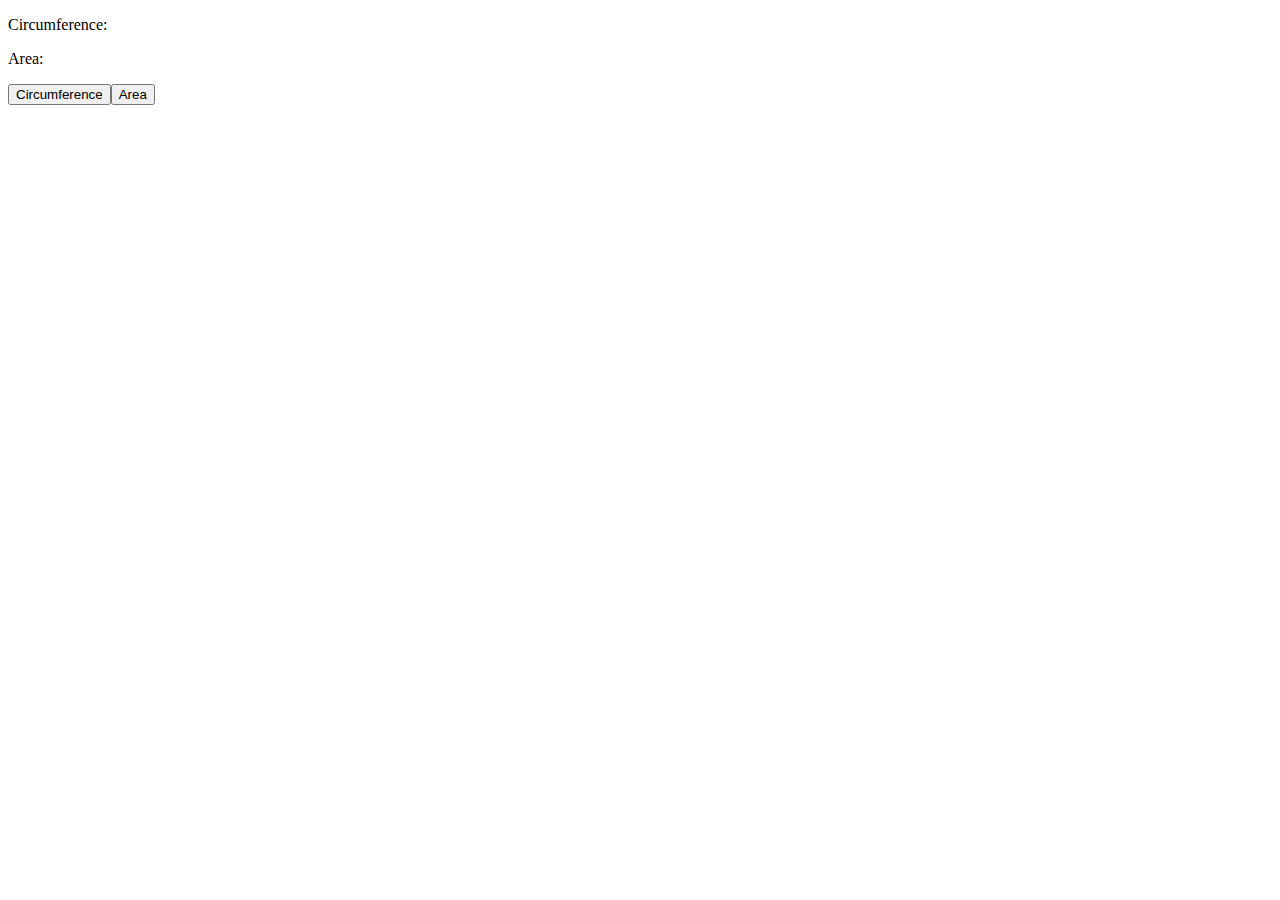
<file: ES6/LAB1/index.html>
<!DOCTYPE html>
<html lang="en">

<head>
    <title>ES6 LAB1</title>
</head>

<body>

</body>


<script>
    const PI = 3.14;
    class Shape {
        constructor(x, y) {
            this.x = x;
            this.y = y;
        }
        getCircum() {
        }
        getArea() {
        }
        log() {
            this.constructor.name;
        }
        loadArea = () => {
            let a = this.getArea();
            this.p2.innerHTML = "Area: ".concat(a);
            this.p2.addEventListener("click", function () {
                console.log(this);
            })
            this.p2.addEventListener("dblclick", () => {
                console.log(this);
            })
        }
        loadCirc = () => {

            let c = this.getCircum();
            this.p1.innerHTML = "Circumference: ".concat(c);
        }
        displayEditor() {
            this.p1 = document.createElement("p");
            this.p1.innerHTML = "Circumference: ";
            this.p2 = document.createElement("p");
            this.p2.innerHTML = "Area: ";
            const b1 = document.createElement("button");
            b1.innerHTML = "Circumference";
            b1.onclick = this.loadCirc;
            const b2 = document.createElement("button");
            b2.innerHTML = "Area";
            b2.onclick = this.loadArea;
            const divv = document.createElement("div");

            divv.appendChild(this.p1);
            divv.appendChild(this.p2);
            divv.appendChild(b1);
            divv.appendChild(b2);

            document.body.appendChild(divv);

        }

    }
    class Rectangle extends Shape {

        constructor(x, y, Width, Height) {
            if (y === undefined && Width === undefined && Height === undefined) {
                //Copy from another object
                super(x.x, x.y);
                this.Width = x.Width;
                this.Height = x.Height;
            } else {
                //Create new object from given props
                super(x, y);
                this.Width = Width;
                this.Height = Height;
            }

        }
        getCircum() {
            return ((this.Width + this.Height) * 2)
        }
        getArea() {
            return (this.Width * this.Height)
        }
        log() {
            return this.constructor.name;
        }

    }
    class Square extends Rectangle {
        constructor(x, y, Length) {
            if (y === undefined && Length === undefined) {
                //Copy from another object
                super(x.x, x.y, x.Length, x.Length);
                this.Length = x.Length;
            } else {
                //Create new object from given props
                super(x, y, Length, Length)
                this.Length = Length;
            }
        }


        getCircum() {
            return ((this.Length + this.Length) * 2)
        }
        getArea() {
            return (this.Length * this.Length)
        }
        log() {
            return this.constructor.name;
        }
    }
    class Oval extends Shape {
        constructor(x, y, a, b) {
            super(x, y)
            this.a = a;
            this.b = b;
        }
        getCircum() {
            return (this.a * this.b * PI)
        }
        getArea() {
            return ((this.a + this.b) * PI)
        }
        log() {
            return this.constructor.name;
        }
    }
    class Circle extends Oval {
        constructor(x, y, a, b, r) {
            super(x, y, a, b)
            this.r = r;
        }
        getCircum() {
            return (this.r * this.r * PI)
        }
        getArea() {
            return ((this.r + this.r) * PI)
        }
        log() {
            return this.constructor.name;
        }
    }
    class DrawArea {
        constructor() {
            this.drawArea = [];
        }
        log() {
            this.constructor.name;
        }
        add(Shape) {
            this.drawArea.push(Shape);
            return Shape
        }
    }
    const Rect = new Rectangle(0, 0, 10, 5);
    const Rect2 = new Rectangle(Rect);
    const Squ = new Square(0, 0, 10, 5, 5);
    const Ov = new Oval(0, 0, 10, 5);
    const Circ = new Circle(0, 0, 10, 5, 5);
    const ShapeArr = new DrawArea();

    ShapeArr.add(Rect);

    ShapeArr.add(Squ);
    ShapeArr.add(Ov);
    ShapeArr.add(Circ);
    ShapeArr.add(Rect2);

    Rect.displayEditor();

    for (let shape of ShapeArr.drawArea) {
        console.log("Circumference: " + shape.getCircum() + ", Area = " + shape.getArea() + ", Type =" + shape.log())
    }
</script>

</html>
</file>
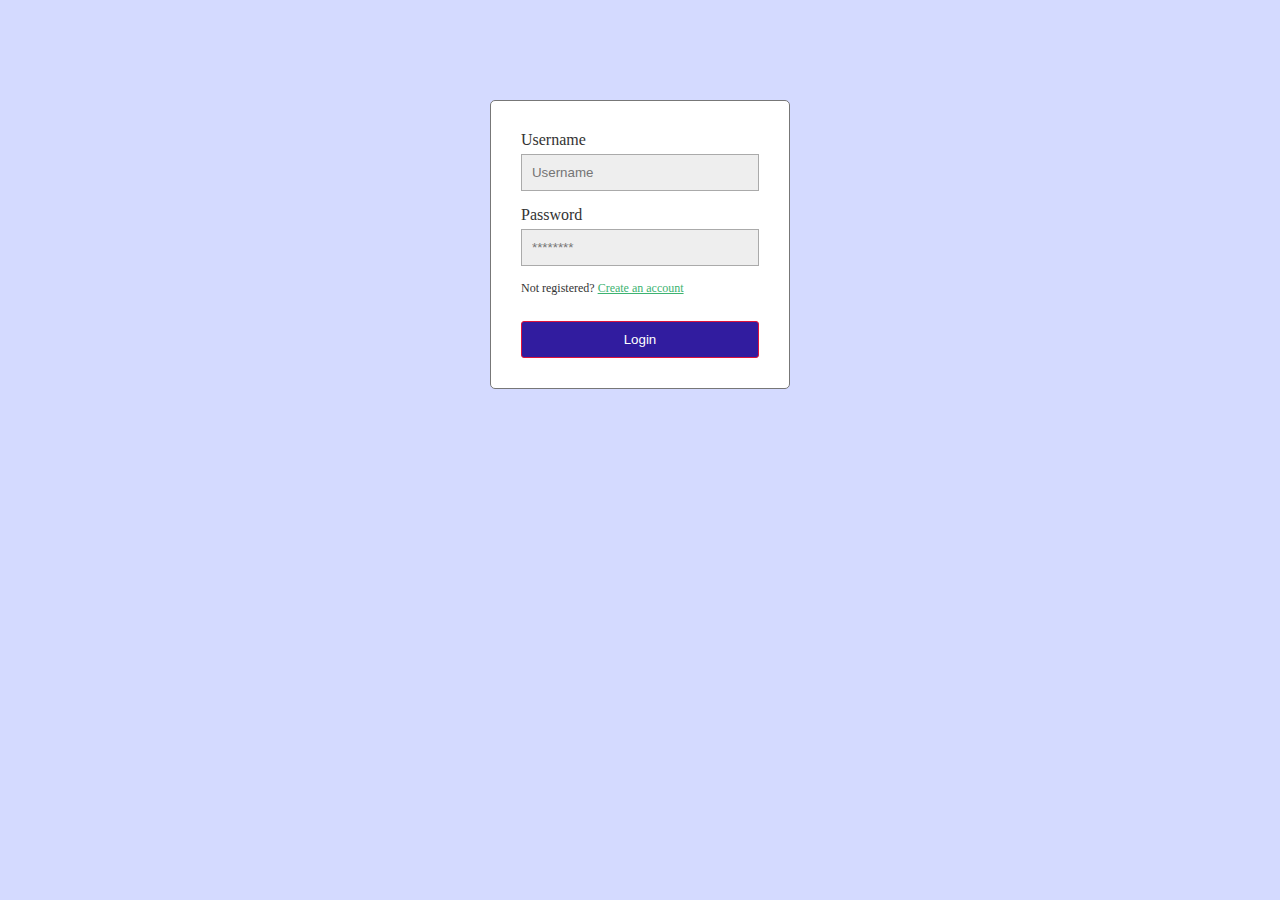
<file: JS/LAB7/index.html>
<!doctype html>
<html lang="en">
<head>
    <meta charset="UTF-8">
    <meta name="viewport"
          content="width=device-width, user-scalable=no, initial-scale=1.0, maximum-scale=1.0, minimum-scale=1.0">
    <meta http-equiv="X-UA-Compatible" content="ie=edge">
    <link rel="stylesheet" href="style.css"/>
    <title>Document</title>
</head>
<body>
<div class="container">
    <form action="#" onsubmit="ajax(event)">
        <div class="form-group">
            <label for="username">Username</label>
            <input type="text" id="username" placeholder="Username" />
        </div>

        <div class="form-group">
            <label for="password">Password</label>
            <input type="password" id="password" placeholder="********" />
        </div>
        <div class="form-group create-acc">
            <span>Not registered?</span>
            <a href="#" class="success">Create an account</a>
        </div>
        <div id="result"></div>
        <button id="submitBtn" type="submit">Login</button>
    </form>
</div>
<script>

    async function ajax (e){
        e.preventDefault();

        var userObj = {
            email: document.getElementById("username").value,
            password: document.getElementById("password").value         
        }
        userObj = {
            "email": "iagdiud@reqres.in",
            "password": "kkk"
        }

        var res = await fetch("https://reqres.in/api/login",{
            method:"post",
            headers:{"content-type":"application/json"},
            body:JSON.stringify(userObj)
        });

        var obj = await res.json();

        if(!res.ok)
        alert("Login Failed!");
        else
        alert("Login Successful!");
        
        console.log(obj);
    }




    
</script>
</body>
</html>
</file>
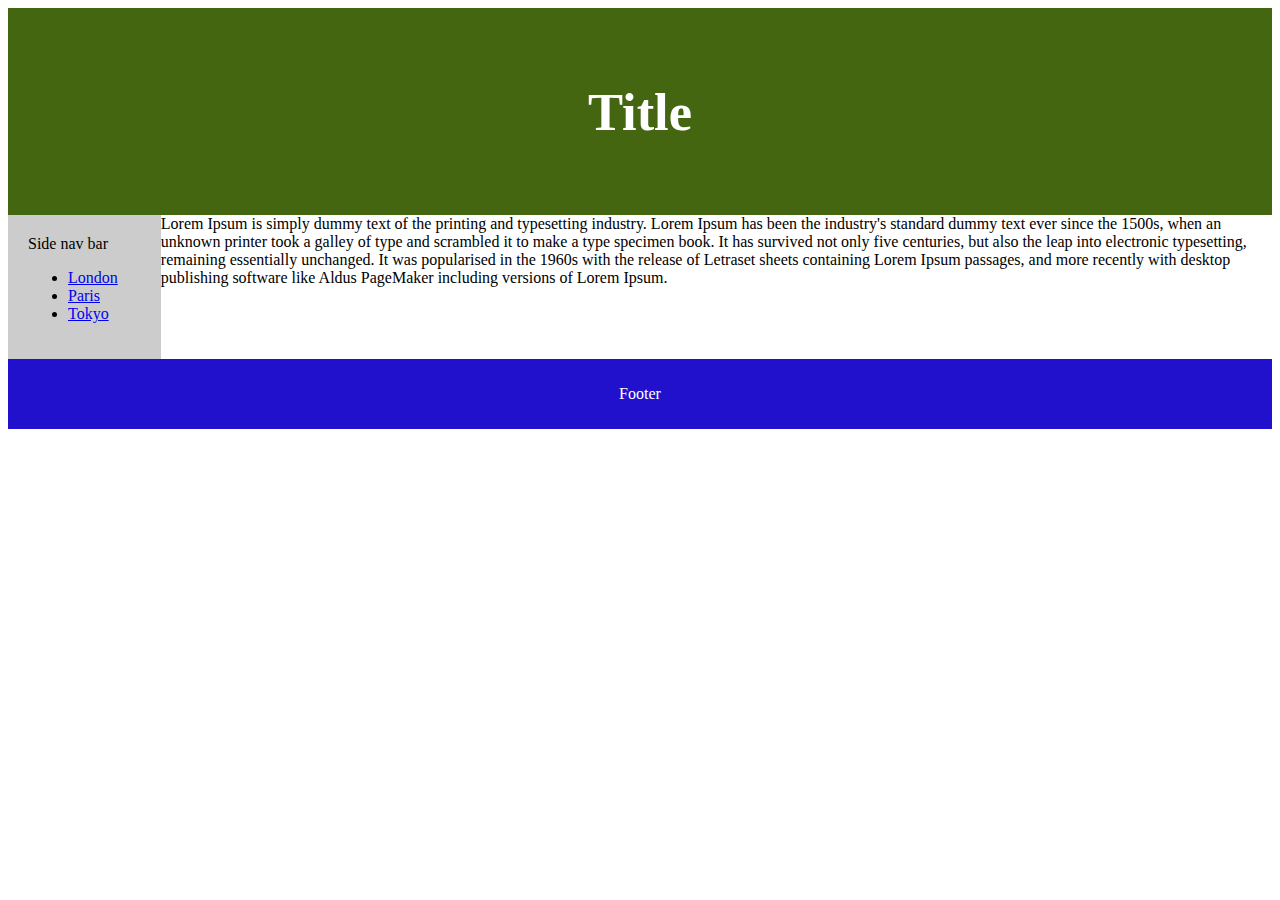
<file: HTML5/task1.html>
<!DOCTYPE html>
<html lang="en">

<head>
    <meta charset="UTF-8">
    <meta http-equiv="X-UA-Compatible" content="IE=edge">
    <meta name="viewport" content="width=device-width, initial-scale=1.0">
    <title>HTML5LAB1</title>
</head>

<style>
    header {
        background-color: #461;
        padding: 30px;
        text-align: center;
        font-size: 35px;
        color: white;
    }


    nav {
        width: 30%;
        height: 100%;

        background: #ccc;
        padding: 20px;
    }

    footer {
        background-color: #2211CC;
        padding: 10px;
        text-align: center;
        color: white;
    }

    section {
        display: flex;

    }
</style>
</head>

<body>

    <header>
        <h2>Title</h2>
    </header>
    <section>
        <nav>
            Side nav bar
            <ul>
                <li><a href="#">London</a></li>
                <li><a href="#">Paris</a></li>
                <li><a href="#">Tokyo</a></li>
            </ul>
        </nav>
        <article>
            Lorem Ipsum is simply dummy text of the printing and typesetting industry. Lorem Ipsum has been the
            industry's standard dummy text ever since the 1500s, when an unknown printer took a galley of type and
            scrambled it to make a type specimen book. It has survived not only five centuries, but also the leap into
            electronic typesetting, remaining essentially unchanged. It was popularised in the 1960s with the release of
            Letraset sheets containing Lorem Ipsum passages, and more recently with desktop publishing software like
            Aldus PageMaker including versions of Lorem Ipsum.
        </article>

    </section>
    <footer>
        <p>Footer</p>
    </footer>

</body>
</file>
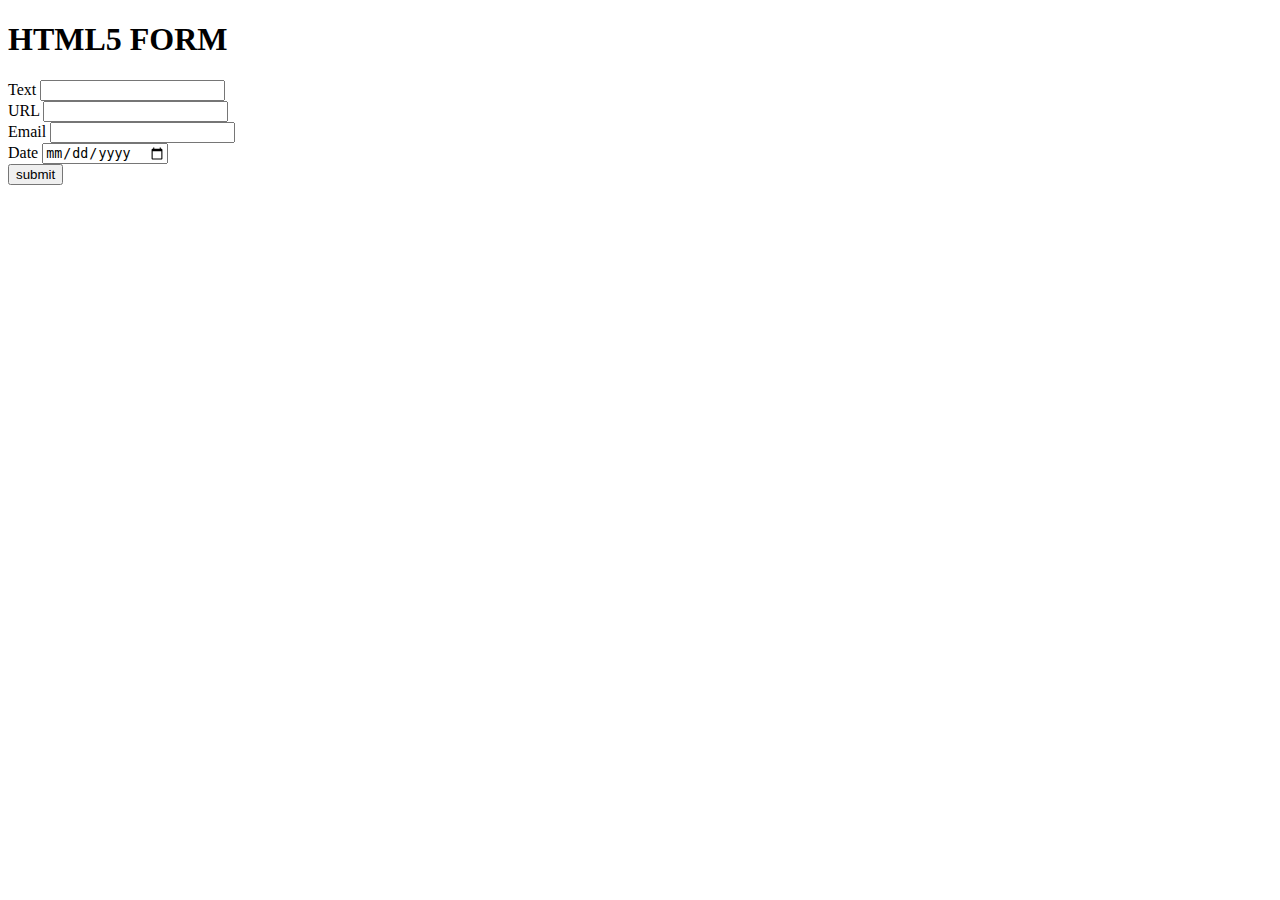
<file: HTML5/task2.html>
<!DOCTYPE html>

<head>
  <meta charset="UTF-8">
  <meta http-equiv="X-UA-Compatible" content="IE=edge">
  <meta name="viewport" content="width=device-width, initial-scale=1.0">
  <title>HTML5LAB1</title>
</head>

<body>
  <h1>HTML5 FORM</h1>
  <form>
    <label for="text">Text</label>
    <input type="text" /><br>
    <label for="url">URL</label>
    <input type="url" /><br>
    <label for="Email">Email</label>
    <input type="email" /><br>
    <label for="Date"> Date</label>
    <input type="date" /><br>

    <input type="submit" value="submit" /><br>
  </form>

</body>
</file>
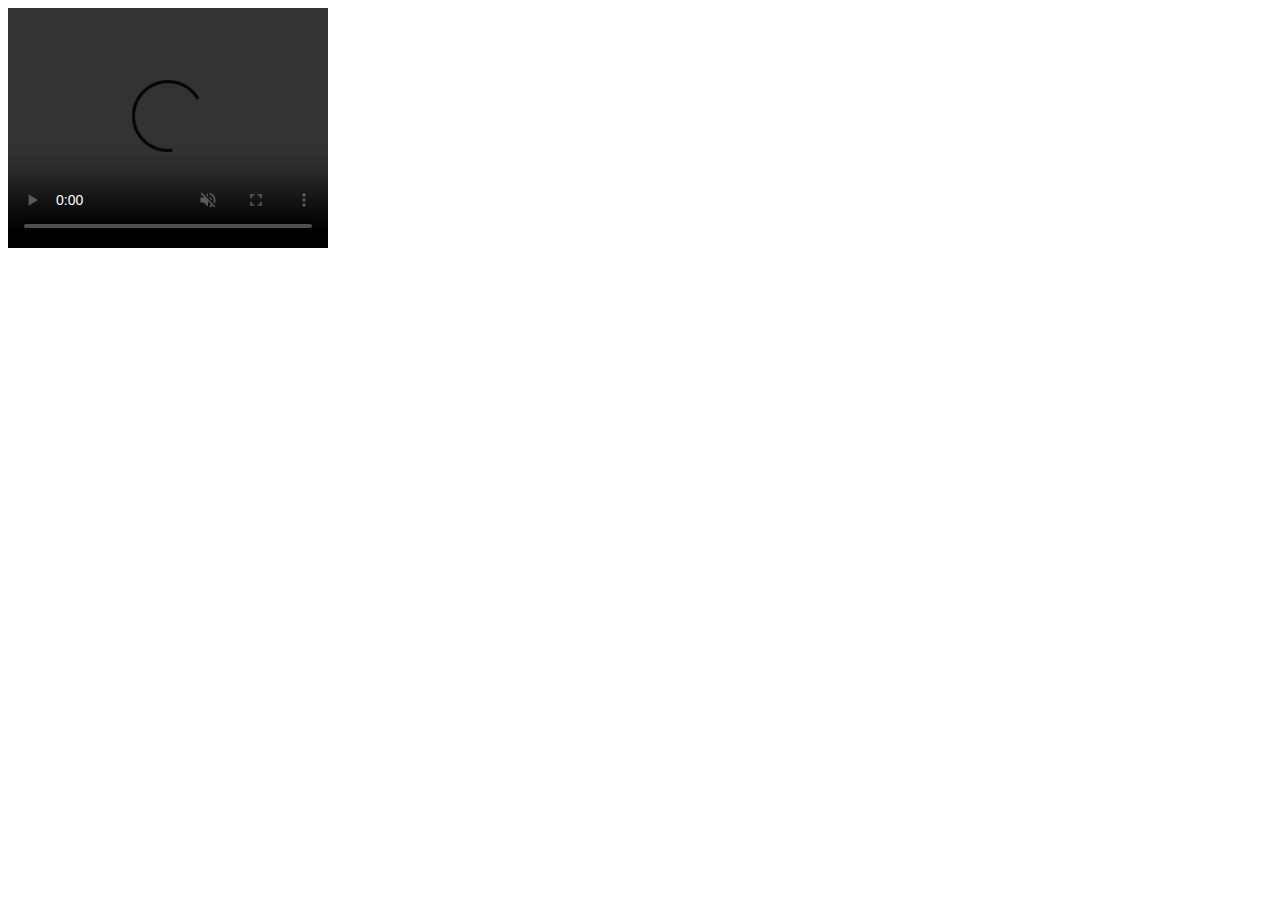
<file: HTML5/task4.html>
<!DOCTYPE html>
<html lang="en">

<head>
  <meta charset="UTF-8">
  <meta http-equiv="X-UA-Compatible" content="IE=edge">
  <meta name="viewport" content="width=device-width, initial-scale=1.0">
  <title>HTML5LAB1</title>
</head>

<body>
  <video width="320" height="240" autoplay muted="" controls loop>
    <source src="https://www.w3schools.com/tags/movie.mp4" type="video/mp4">
    <source src="https://www.w3schools.com/tags/movie.ogg" type="video/ogg">
  </video>
</body>

</html>
</file>
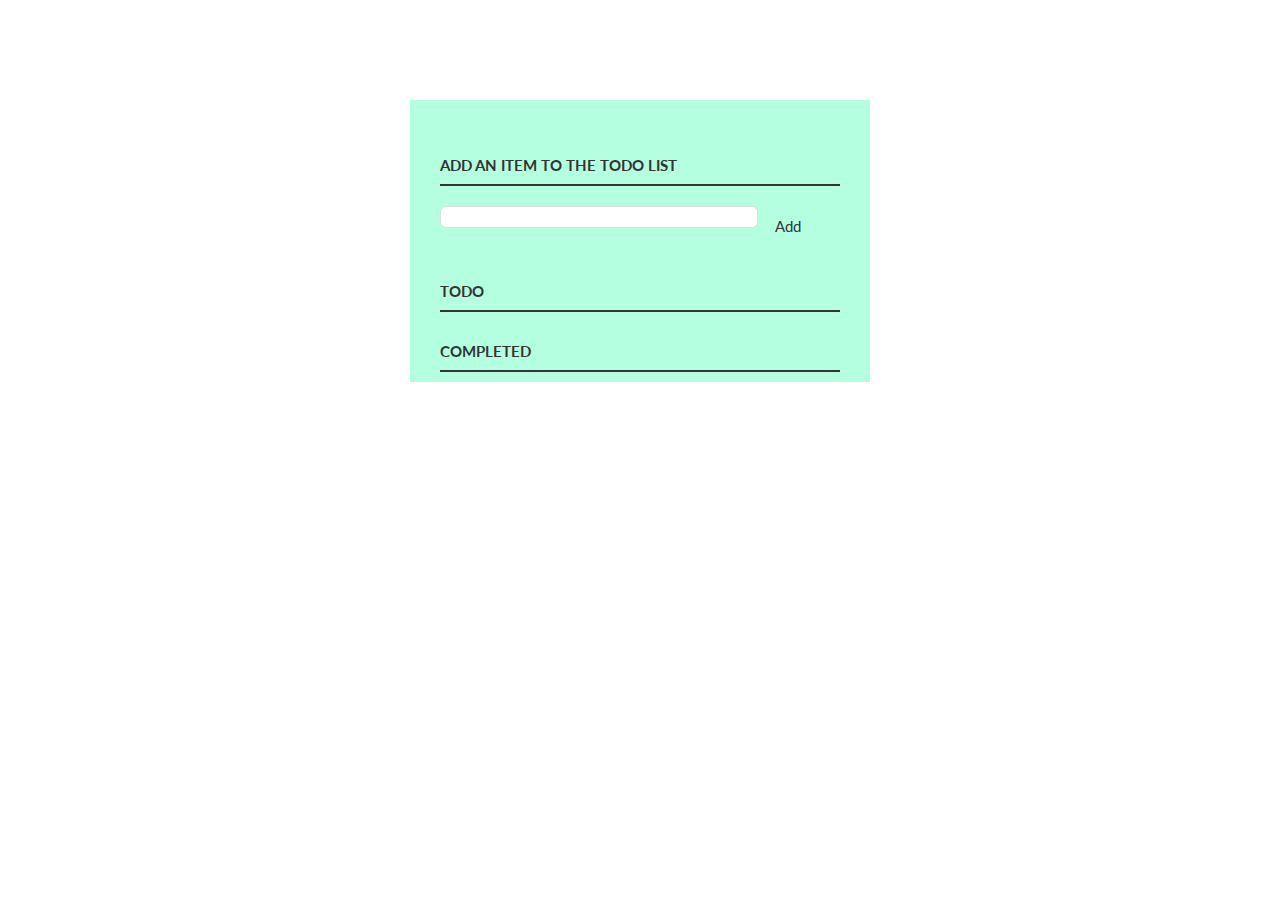
<file: ES6/LAB2/task2.html>
<html>

<head>
    <title>Todo App</title>

    <link href='https://fonts.googleapis.com/css?family=Lato:300,400,700' rel='stylesheet' type='text/css'>
    <link rel="stylesheet" href="style2.css" type="text/css" media="screen" charset="utf-8">
</head>




<body>
    <div class="container">
        <p>
            <label for="new-task">Add an item to the TODO List</label>
            <input id="new-task" type="text">
            <button>Add</button>
        </p>
        <label id="text"></label>

        <h3>Todo</h3>
        <ul id="incomplete-tasks">
            <!-- <li>
                <input type="checkbox">
                <label>Pay Bills</label>
                <button class="delete">Delete</button>
            </li> -->
        </ul>

        <h3>Completed</h3>
        <ul id="completed-tasks" class="noclick">
            <!-- <li>
                <input type="checkbox" checked="">
                <label>See the Doctor</label>

                <button class="delete">Delete</button>
            </li> -->
        </ul>
    </div>
    <script src="script2.js"></script>
</body>

</html>
</file>
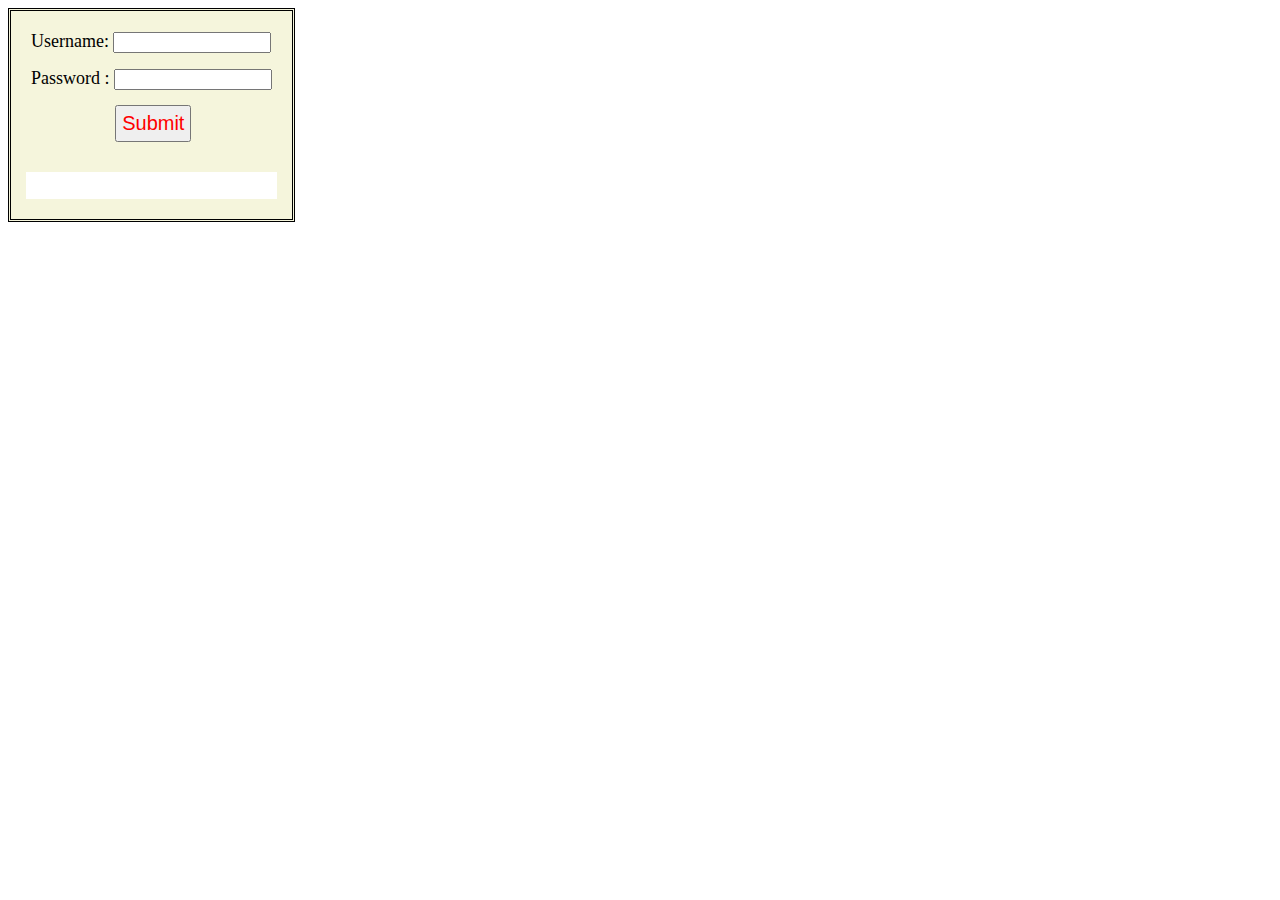
<file: JS/LAB4js/task1.html>
<!DOCTYPE html>
<html lang="en">

<head>
    <link rel="stylesheet" href="style1.css">

    <meta charset="UTF-8">
    <meta http-equiv="X-UA-Compatible" content="IE=edge">
    <meta name="viewport" content="width=device-width, initial-scale=1.0">
    <title>Document</title>
</head>

<body>
    <script>

        function handleSubmit() {
            let usr = document.getElementById("usr");
            let pass = document.getElementById("pass")
            let data = {
                "username": usr.value,
                "password": pass.value
            }
            let res = document.getElementById("result");
            console.log(data)
            if (data.username == "admin" && data.password == "123") {
                res.setAttribute("class", "result1");
                res.innerHTML = "Welcome";
            } else {
                res.setAttribute("class", "result2");
                res.innerHTML = "Not registered";
            }

        }

    </script>
    <div class="container">
        <form>
            <div class="row">
                <label>Username: </label>
                <input type="text" name="username" id="usr">
            </div>

            <div class="row">
                <label>Password :</label>
                <input type="text" name="password" id="pass">
            </div>


        </form>
        <div class="row">
            <button onclick="handleSubmit()">Submit</button>
        </div>

        <div>
            <h3 id="result" class="result"> ................... </h3>
        </div>
    </div>
</body>

</html>
</file>
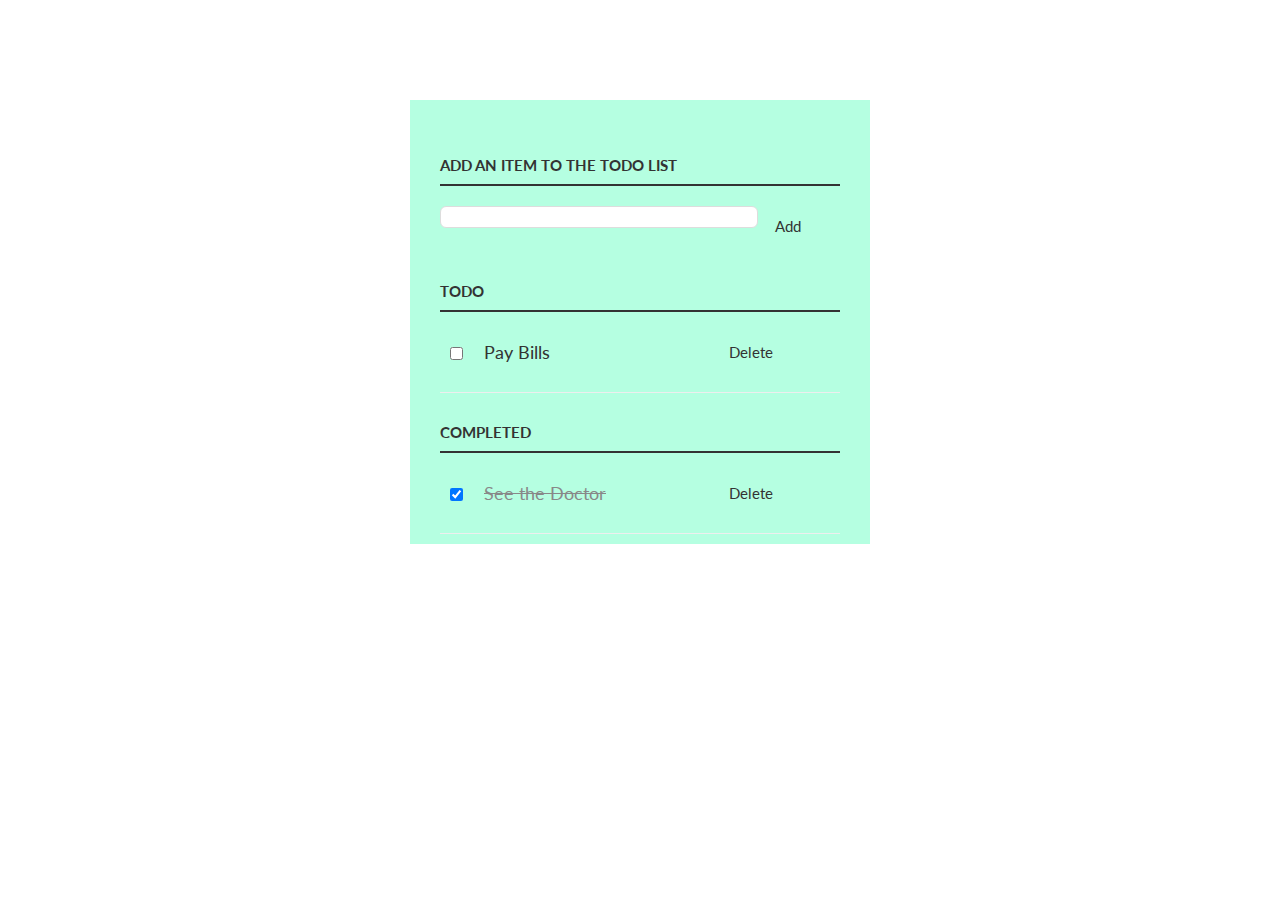
<file: JS/LAB4js/task2.html>
<html>

<head>
    <title>Todo App</title>

    <link href='https://fonts.googleapis.com/css?family=Lato:300,400,700' rel='stylesheet' type='text/css'>
    <link rel="stylesheet" href="style2.css" type="text/css" media="screen" charset="utf-8">
</head>




<body>
    <div class="container">
        <p>
            <label for="new-task">Add an item to the TODO List</label>
            <input id="new-task" type="text">
            <button>Add</button>
        </p>
        <label id="text"></label>

        <h3>Todo</h3>
        <ul id="incomplete-tasks">
            <li>
                <input type="checkbox">
                <label>Pay Bills</label>
                <button class="delete">Delete</button>
            </li>
        </ul>

        <h3>Completed</h3>
        <ul id="completed-tasks">
            <li>
                <input type="checkbox" checked="">
                <label>See the Doctor</label>

                <button class="delete">Delete</button>
            </li>
        </ul>
    </div>
    <script src="script2.js"></script>
</body>

</html>
</file>
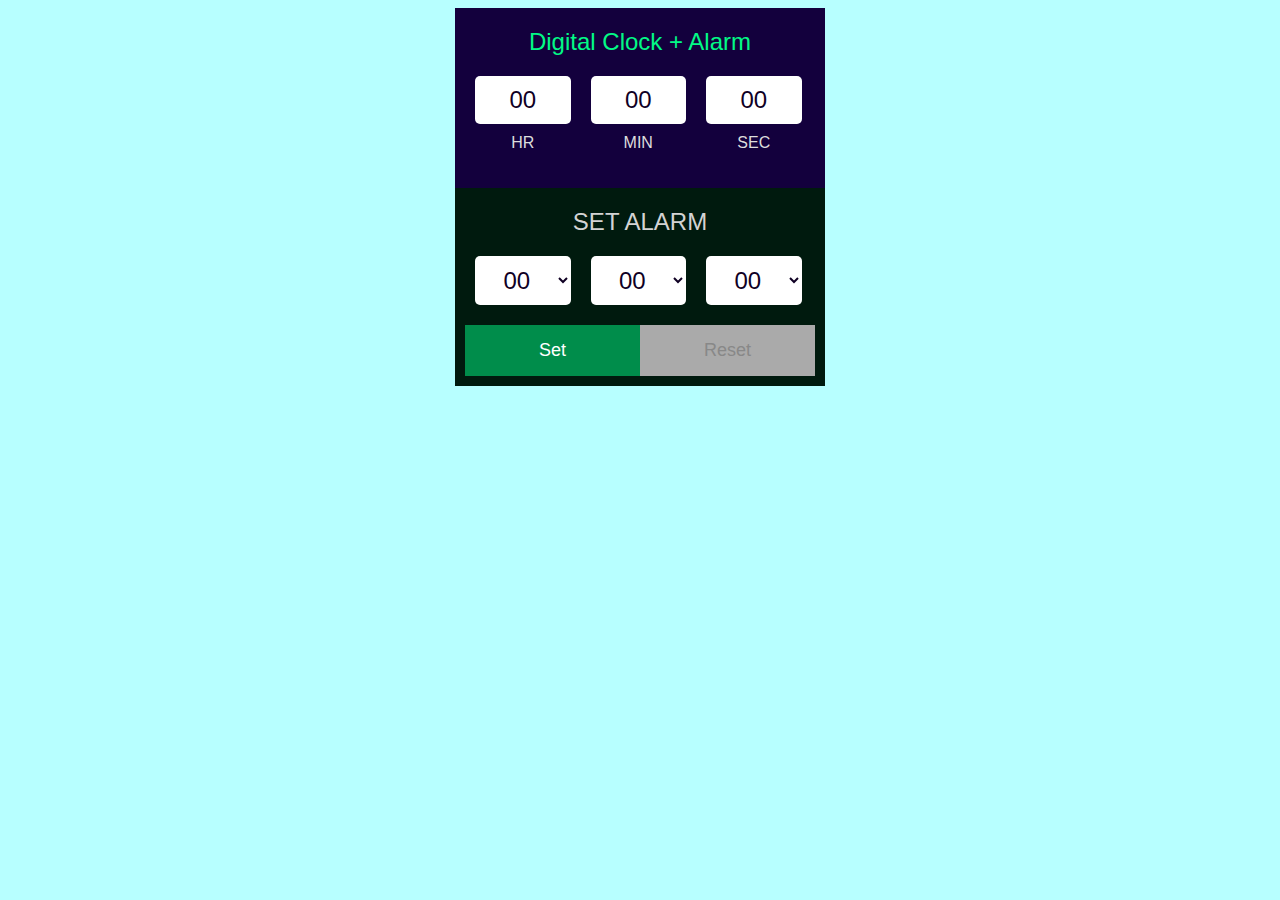
<file: JS/LAB5/js-alarm-clock.html>
<!DOCTYPE html>
<html>

<head>
  <title>
    JS Day5 LAB AlarmClock
  </title>
  <link href="js-alarm-clock.css" rel="stylesheet">
  <script defer src="js-alarm-clock.js"></script>
</head>

<body style="background-color: #b7ffff;">
  <!-- Section 1 -->
  <div id="ctime">
    <h2 class="header">Digital Clock + Alarm</h2>
    <div class="square">
      <div class="digits" id="chr">00</div>
      <p class="text">HR</p>
    </div>
    <div class="square">
      <div class="digits" id="cmin">00</div>
      <p class="text">MIN</p>
    </div>
    <div class="square">
      <div class="digits" id="csec">00</div>
      <p class="text">SEC</p>
    </div>
  </div>

  <!-- Section 2 -->
  <div id="tpick">
    <h2 class="header">SET ALARM</h2>
    <div id="tpick-h" class="square"></div>
    <div id="tpick-m" class="square"></div>
    <div id="tpick-s" class="square"></div>
    <input type="button" value="Set" id="tset" />
    <input type="button" value="Reset" id="treset" disabled />
  </div>
</body>

</html>
</file>
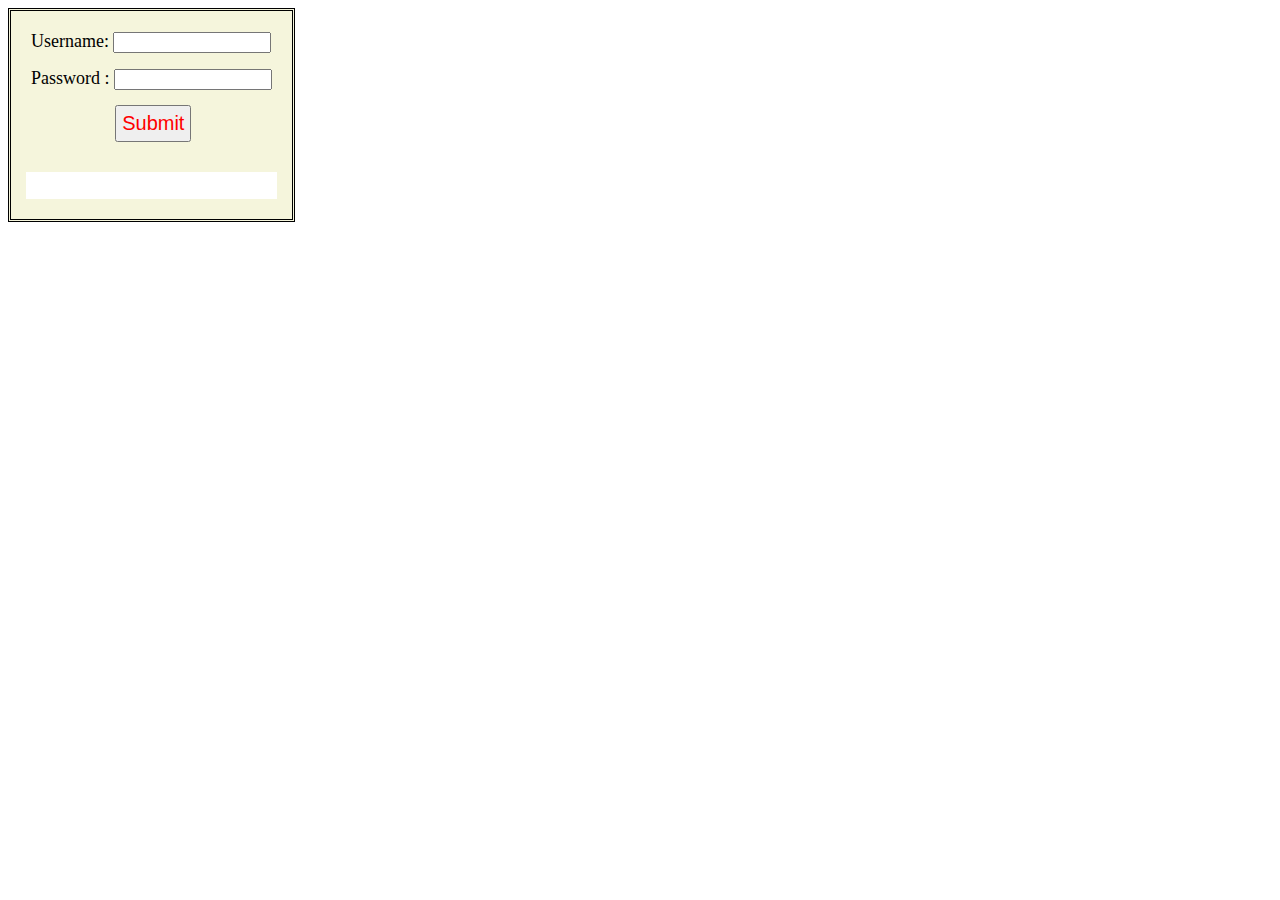
<file: JS/LAB5/task1.html>
<!DOCTYPE html>
<html lang="en">

<head>
    <link rel="stylesheet" href="style1.css">

    <meta charset="UTF-8">
    <meta http-equiv="X-UA-Compatible" content="IE=edge">
    <meta name="viewport" content="width=device-width, initial-scale=1.0">
    <title>Document</title>
</head>

<body>
    <script>
        function validatePassword(p) {
            errors = [];
            if (p.length < 8) {
                //            errors.push("Your password must be at least 8 characters");
                return 1;
            }
            if (p.search(/[a-z]/) < 0) {
                //          errors.push("Your password must contain at least one letter.");
                return 2;
            }
            if (p.search(/[A-Z]/) < 0) {
                //          errors.push("Your password must contain at least one letter.");
                return 3;
            }
            if (p.search(/[0-9]/) < 0) {
                //      errors.push("Your password must contain at least one digit.");
                return 4;
            }
            return 0;
            // if (errors.length > 0) {
            //     alert(errors.join("\n"));
            //     return false;
            // }
        }
        function handleSubmit() {
            let usr = document.getElementById("usr");
            let pass = document.getElementById("pass")


            let data = {
                "username": usr.value,
                "password": pass.value
            }

            ///  let regex = /^ (?=.*\d)(?=.*[a-z])(?=.*[A-Z])[0-9a-zA-Z]{8,} $/;


            let res = document.getElementById("result");
            console.log(data)
            let val = validatePassword(data.password);
            res.setAttribute("class", "result2");
            switch (val) {

                case 0:
                    res.setAttribute("class", "result1");
                    res.innerHTML = "Welcome";
                    break;
                case 1:
                    res.innerHTML = "Password should be at least 8 characters long";
                    break;
                case 2:
                    res.innerHTML = "Password should have at least one small letter";
                    break;
                case 3:
                    res.innerHTML = "Password should have at least one capital letter";
                    break;
                case 4:
                    res.innerHTML = "Password should have at least 1 number";

                    break;
                default:
                    break;

            }


        }

    </script>
    <div class="container">
        <form>
            <div class="row">
                <label>Username: </label>
                <input type="text" name="username" id="usr">
            </div>

            <div class="row">
                <label>Password :</label>
                <input type="text" name="password" id="pass">
            </div>


        </form>
        <div class="row">
            <button onclick="handleSubmit()">Submit</button>
        </div>

        <div>
            <h3 id="result" class="result"> ................... </h3>
        </div>
    </div>
</body>

</html>
</file>
<file: JS/LAB7/style.css>
* {
    box-sizing: border-box;
}
body {
    background-color: rgba(68, 93, 255, 0.23);
    font-family: Tahoma, serif;
    color: #333;
}
.container {
    width: 60%;
    margin: 100px auto;
}
.success {
    color: mediumseagreen;
}
.error {
    color: darkred;
}
form {
    display: flex;
    align-items: center;
    justify-content: center;
    flex-direction: column;
    padding: 30px;
    border: 1px solid #777;
    max-width: 300px;
    margin: auto;
    border-radius: 5px;
    background-color: #fff;
}
.form-group {
    margin-bottom: 15px;
    flex: 1;
    width: 100%;
}
label {
    display: inline-block;
    width: 70px;
    margin-bottom: 5px;
}
input {
    padding: 10px;
    color: #777;
    display: block;
    width: 100%;
    background-color: #eee;
    border: 1px solid #aaa;
}
button {
    display: block;
    background-color: rgb(49, 28, 159);
    color: white;
    outline: none;
    border: 1px solid crimson;
    border-radius: 3px;
    padding: 10px;
    width: 100%;
    cursor: pointer;
    transition: all 0.3s ease-in-out;
}
button:hover {
    background-color: #4c80e9;
}
button:active {
    background-color: #8b0d26;
}
#result {
    margin-bottom: 10px;
    text-transform: uppercase;
    font-weight: bold;
}
.create-acc {
    font-size: 12px;
    color: #333;
}
</file>
<file: ES6/LAB2/style2.css>
#text{
    color: red;
}


body {
    background: #fff;
    color: #333;
    font-family: Lato, sans-serif;
  }
  .container {
      background-color: #b5ffe1;
      padding: 10px;
      padding-left: 30px;
      padding-right: 30px;
    display: block;
    width: 400px;
    margin: 100px auto 0;
  }
  ul {
    margin: 0;
    padding: 0;
  }
  li * {
    float: left;
  }
  li, h3 {
    clear:both;
    list-style:none;
  }
  input, button {
    outline: none;
  }
  button {
    background: none;
    border: 0px;
    color: #333;
    font-size: 15px;
    width: 60px;
    margin: 10px 0 0;
    font-family: Lato, sans-serif;
    cursor: pointer;
  }
  button:hover {
    color: #333;
  }
  /* Heading */
  h3,
  label[for='new-task'] {
    color: #333;
    font-weight: 700;
    font-size: 15px;
    border-bottom: 2px solid #333;
    padding: 30px 0 10px;
    margin: 0;
    text-transform: uppercase;
  }
  input[type="text"] {
    margin: 0;
    font-size: 18px;
    line-height: 18px;
    height: 18px;
    padding: 10px;
    border: 1px solid #ddd;
    background: #fff;
    border-radius: 6px;
    font-family: Lato, sans-serif;
    color: #888;
  }
  input[type="text"]:focus {
    color: #333;
  }
  
  /* New Task */
  label[for='new-task'] {
    display: block;
    margin: 0 0 20px;
  }
  input#new-task {
    float: left;
    width: 318px;
  }
  p > button:hover {
    color: #0FC57C;
  }
  
  /* Task list */
  li {
    overflow: hidden;
    padding: 20px 0;
    border-bottom: 1px solid #eee;
  }
  li > input[type="checkbox"] {
    margin: 0 10px;
    position: relative;
    top: 15px;
  }
  li > label {
    font-size: 18px;
    line-height: 40px;
    width: 237px;
    padding: 0 0 0 11px;
  }
  li >  input[type="text"] {
    width: 226px;
  }

  
  /* Completed */
  #completed-tasks label {
    text-decoration: line-through;
    color: #888;
  }
</file>
<file: JS/LAB4js/style1.css>
.container{
    width: fit-content;
    height: fit-content;
    padding: 5px;
    padding-left: 15px;
    padding-right: 15px;
    background-color: beige;
    border-style: double;
}

.row{
    margin-top: 15px;
    margin-left: 5px;
    margin-right: 5px;
}

button{
    color: red;
    padding: 5px;
    font-size: 20px;
    width: fit-content;
    position: relative;
    left: 35%;
    margin-bottom: 15px;
}
label{
    font-size: 18px;
}
input{
    width: 150px;
}
.result{
    font-size: 15px;
    padding: 5px;
    background-color: white;
    color: white;
    text-align: center;
}
.result1{
    font-size: 15px;
    padding: 5px;
    background-color: green;
    color: white;
    text-align: center;
}
.result2{
    font-size: 15px;
    padding: 5px;
    background-color: red;
    color: white;
    text-align: center;
}
</file>
<file: JS/LAB4js/style2.css>
#text{
    color: red;
}

body {
    background: #fff;
    color: #333;
    font-family: Lato, sans-serif;
  }
  .container {
      background-color: #b5ffe1;
      padding: 10px;
      padding-left: 30px;
      padding-right: 30px;
    display: block;
    width: 400px;
    margin: 100px auto 0;
  }
  ul {
    margin: 0;
    padding: 0;
  }
  li * {
    float: left;
  }
  li, h3 {
    clear:both;
    list-style:none;
  }
  input, button {
    outline: none;
  }
  button {
    background: none;
    border: 0px;
    color: #333;
    font-size: 15px;
    width: 60px;
    margin: 10px 0 0;
    font-family: Lato, sans-serif;
    cursor: pointer;
  }
  button:hover {
    color: #333;
  }
  /* Heading */
  h3,
  label[for='new-task'] {
    color: #333;
    font-weight: 700;
    font-size: 15px;
    border-bottom: 2px solid #333;
    padding: 30px 0 10px;
    margin: 0;
    text-transform: uppercase;
  }
  input[type="text"] {
    margin: 0;
    font-size: 18px;
    line-height: 18px;
    height: 18px;
    padding: 10px;
    border: 1px solid #ddd;
    background: #fff;
    border-radius: 6px;
    font-family: Lato, sans-serif;
    color: #888;
  }
  input[type="text"]:focus {
    color: #333;
  }
  
  /* New Task */
  label[for='new-task'] {
    display: block;
    margin: 0 0 20px;
  }
  input#new-task {
    float: left;
    width: 318px;
  }
  p > button:hover {
    color: #0FC57C;
  }
  
  /* Task list */
  li {
    overflow: hidden;
    padding: 20px 0;
    border-bottom: 1px solid #eee;
  }
  li > input[type="checkbox"] {
    margin: 0 10px;
    position: relative;
    top: 15px;
  }
  li > label {
    font-size: 18px;
    line-height: 40px;
    width: 237px;
    padding: 0 0 0 11px;
  }
  li >  input[type="text"] {
    width: 226px;
  }

  
  /* Completed */
  #completed-tasks label {
    text-decoration: line-through;
    color: #888;
  }
</file>
<file: JS/LAB5/js-alarm-clock.css>
/* (A) SHARED */
#ctime *, #tpick * {
  font-family: Calibri, sans-serif;
  box-sizing: border-box;
  text-align: center;
}
#ctime, #tpick, .square { padding: 10px; }
#ctime, #tpick {
  margin: 0 auto;
  max-width: 350px;
  display: flex;
  flex-wrap: wrap;
}
.header {
  font-weight: normal;
  width: 100%;
  margin: 10px 0;
}
.square, #tpick-h, #tpick-m, #tpick-s { width: 33%; }
.text, #tset, #treset { margin-top:10px; }
.digits, .square select {
  font-size: 24px;
  background: #fff;
  color: rgb(16, 0, 36);
  border: 0;
  border-radius: 5px;
  width: 100%;
  padding: 10px 0;
}

/* (B) CURRENT TIME */
#ctime { background: rgb(19, 0, 61); }
#ctime .header { color: #02fa86; }
#ctime .text { color: #ddd; }

/* (C) TIME PICKER */
#tpick { background: #001a0e;
color:rgb(211, 211, 211) }
#tset, #treset {
  width: 50%;
  background: #008d4b;
  color: #fff;
  border: 0;
  padding: 15px 0;
  cursor: pointer;
  font-size: 18px;
}
#tset:disabled, #treset:disabled {
  background: #aaa;
  color: #888;
}
</file>
<file: JS/LAB5/style1.css>
.container{
    width: fit-content;
    height: fit-content;
    padding: 5px;
    padding-left: 15px;
    padding-right: 15px;
    background-color: beige;
    border-style: double;
}

.row{
    margin-top: 15px;
    margin-left: 5px;
    margin-right: 5px;
}

button{
    color: red;
    padding: 5px;
    font-size: 20px;
    width: fit-content;
    position: relative;
    left: 35%;
    margin-bottom: 15px;
}
label{
    font-size: 18px;
}
input{
    width: 150px;
}
.result{
    font-size: 15px;
    padding: 5px;
    background-color: white;
    color: white;
    text-align: center;
}
.result1{
    font-size: 15px;
    padding: 5px;
    background-color: green;
    color: white;
    text-align: center;
}
.result2{
    font-size: 15px;
    padding: 5px;
    background-color: red;
    color: white;
    text-align: center;
}
</file>
